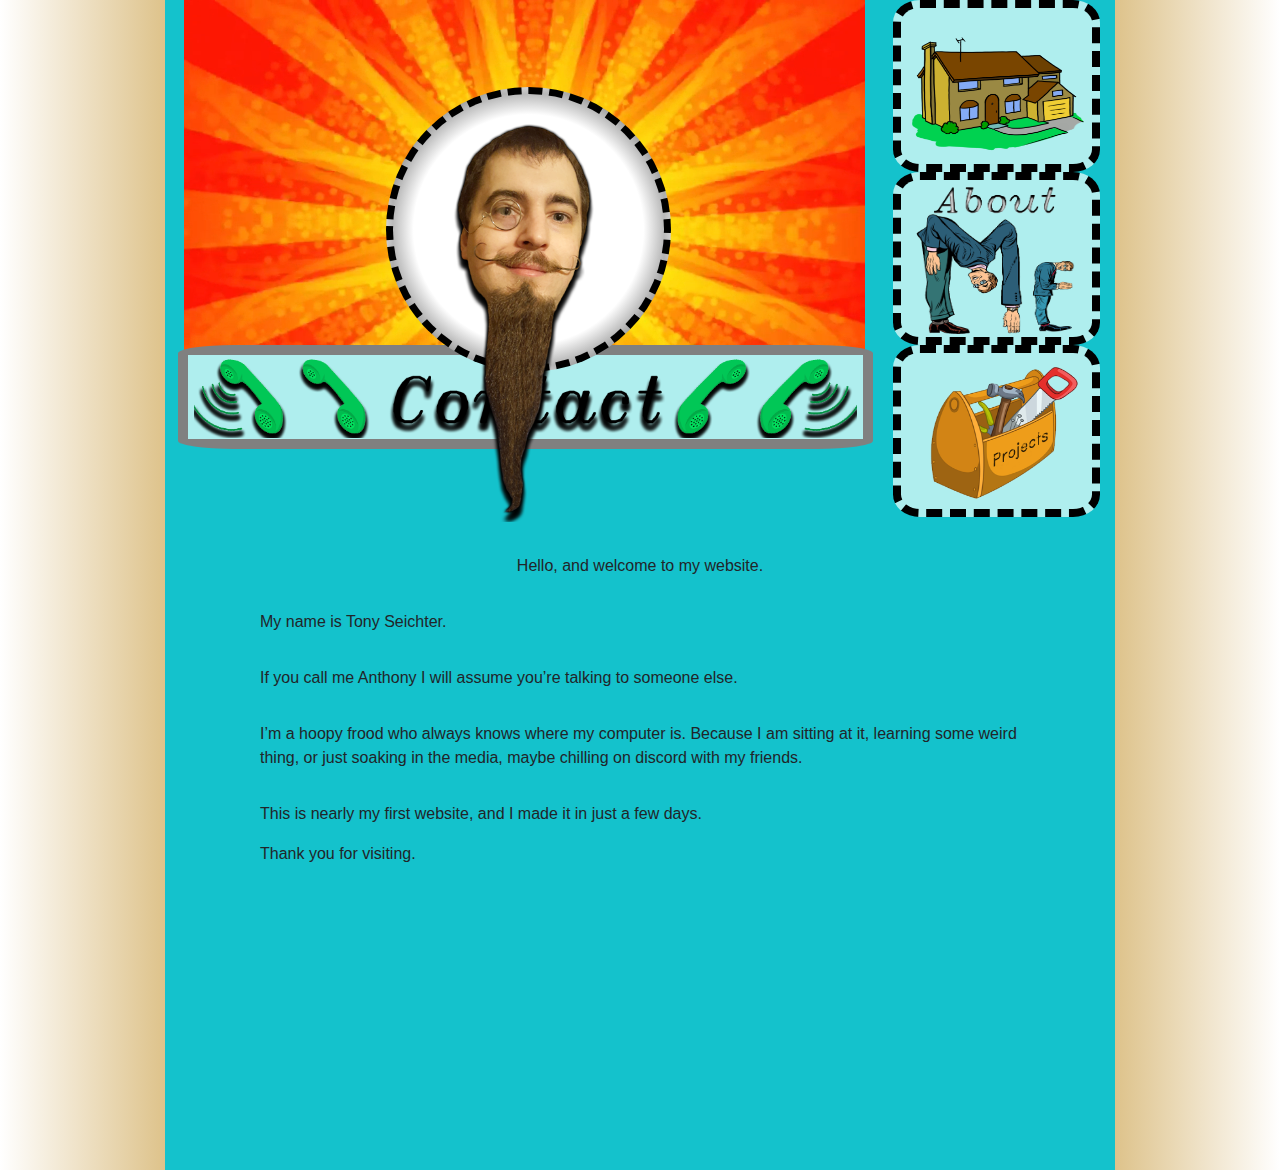
<file: Index.html>
<!DOCTYPE html>

    
<head>
    <link rel="stylesheet" href="https://maxcdn.bootstrapcdn.com/bootstrap/4.0.0/css/bootstrap.min.css" integrity="sha384-Gn5384xqQ1aoWXA+058RXPxPg6fy4IWvTNh0E263XmFcJlSAwiGgFAW/dAiS6JXm" crossorigin="anonymous">
    <link rel="stylesheet" type="text/css" href="CSS.css" media="screen"/>
    <meta charset="UTF-8"> 
<title>Anthony Seichter - Rockstar Developer.</title>
</head>
<body">
<theWrap id="wrapper">
    <themeat id="content">
        <mytop class=" myheader ">
            <floatingElements class="overlaid">
                <img class="overlaid topright" src="image/face1.png" alt="My Face">

            </floatingElements>
            
<!--------------------------------------------------------------------------------------------->
            <topleft class=" col-sm-9 sepia" >
                <div >
                    <Video class="video" autoplay muted loop id="myvideo"> 
                        <source src="image/sun.webm">
                    </Video>
                </div>
                <div class="notactuallyphotobox" >
                    <div class="spacer"></div>
                    <div class=" container" style="display: inline-flex; align-items: center; height: 100%;">
                        <div class="circle" ></div>
                    </div>
                </div>
                <div class="mycontainer topright" style="width: 100%; height: 100%;color: linen;"> 
                    <button class="buttonheight centerbuttonwide" ><a href="Contact.html"><img class="buttonimg" src="image/contact.png" alt="Contact image"> </a> </button>   
                    
                </div>


            </topleft>
<!--------------------------------------------------------------------------------------------->
            <topright class="col-sm-3 topright  tuck sepia">
                
                    <button class="boxheight buttonwide"><a href="Index.html"> <img class="buttonimg" src="image/home.png" alt="Home"> </a></button>
                    
                
                    <button class="boxheight buttonwide"> <a href="aboutme.html"><img class="buttonimg" src="image/aboutme.png" alt="About Me"></a></button>
                
                
                    <button class="boxheight buttonwide"> <a href="Projects.html"> <img class="buttonimg" src="image/tools.png" alt="Projects"></a> </button>
                
            </topright>
<!--------------------------------------------------------------------------------------------->

            
<!--------------------------------------------------------------------------------------------->
           
         
        </mytop>
        <smallFloat class="smalloverlay">
            <img class="smalloverlay" src="image/face2.png" alt="my face small varsion">
        </smallFloat> 
        <smallmenu class="mycontainer smallmenu tuck" >
            <button class="smallbuttonheight smallbuttonwide tuck"><a href="Index.html">Home</a></button>
            <button class="smallbuttonheight smallbuttonwide tuck"> <a href="Contact.html">Contact</a></button>
            <button class="smallbuttonheight smallbuttonwide tuck"> <a href="aboutme.html">About Me</a></button>
            <button class="smallbuttonheight smallbuttonwide tuck "><a href="Projects.html">Projects</a></button>
        </smallmenu>
<!--------------------------------------------------------------------------------------------->

        <bottom>
            <div class=" container mycontent sepia tuck" style="height: auto; width: 100%;">
                <p></p>
                <P></P>

                <p style="text-align: center;">Hello, and welcome to my website. </p>
                <P></P>
                <p>My name is Tony Seichter.</p> 
                <p></p>
                <p>If you call me Anthony I will assume you’re talking to someone else.</p>
                <p></p>    
                <p>I’m a hoopy frood who always knows where my computer is. Because I am sitting at it, learning some weird thing, or just soaking in the media, maybe chilling on discord with my friends.</p>
                <p></p>        
                <p> This is nearly my first website, and I made it in just a few days.
                <p>Thank you for visiting.</p>  
                <p></p> 
                <p></p>           
                <p></p>
                <p></p> 
                <p></p>           
                <p></p>
                <p></p> 
                <p></p>           
                <p></p>
                <p></p> 
                <p></p>           
                <p></p>
                <p></p> 
                <p></p>           
                <p></p>
                <p></p> 
                <p></p>           
                <p></p>
                
            </div>
        </bottom>
    </themeat>
</theWrap>
</body>
<foot>
    <script type='text/javascript' src='jquery-3.5.1.slim.min.js'></script>
    
    <!--script for loadng video after other elements are done
        <script type="text/javascript">
        $(window).bind("load", function() {  
	    $('#vidhandle').load('movie.html');
        }); 
    </script>-->
    <script>
        var video = document.getElementById("myvideo");
        function myFunction() {
            video.play();
        }
    </script>
</foot>

</html>
</file>
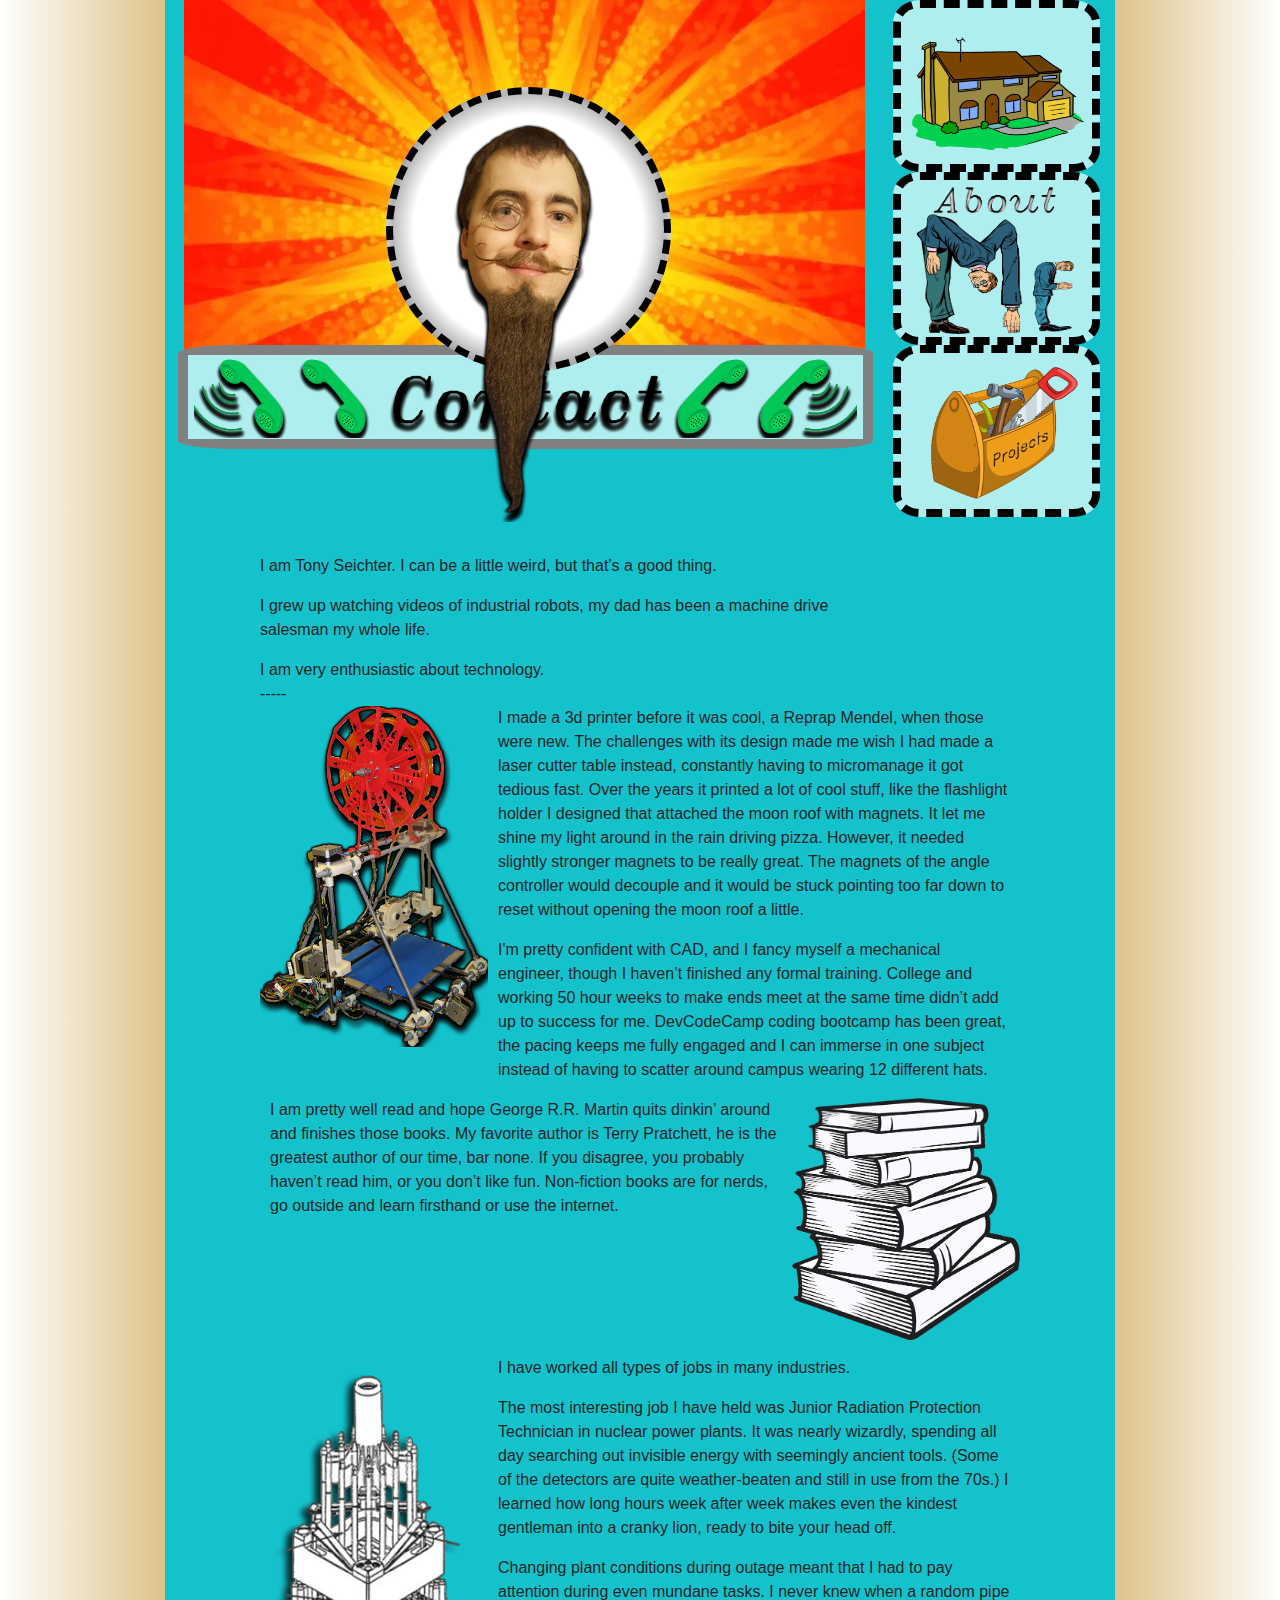
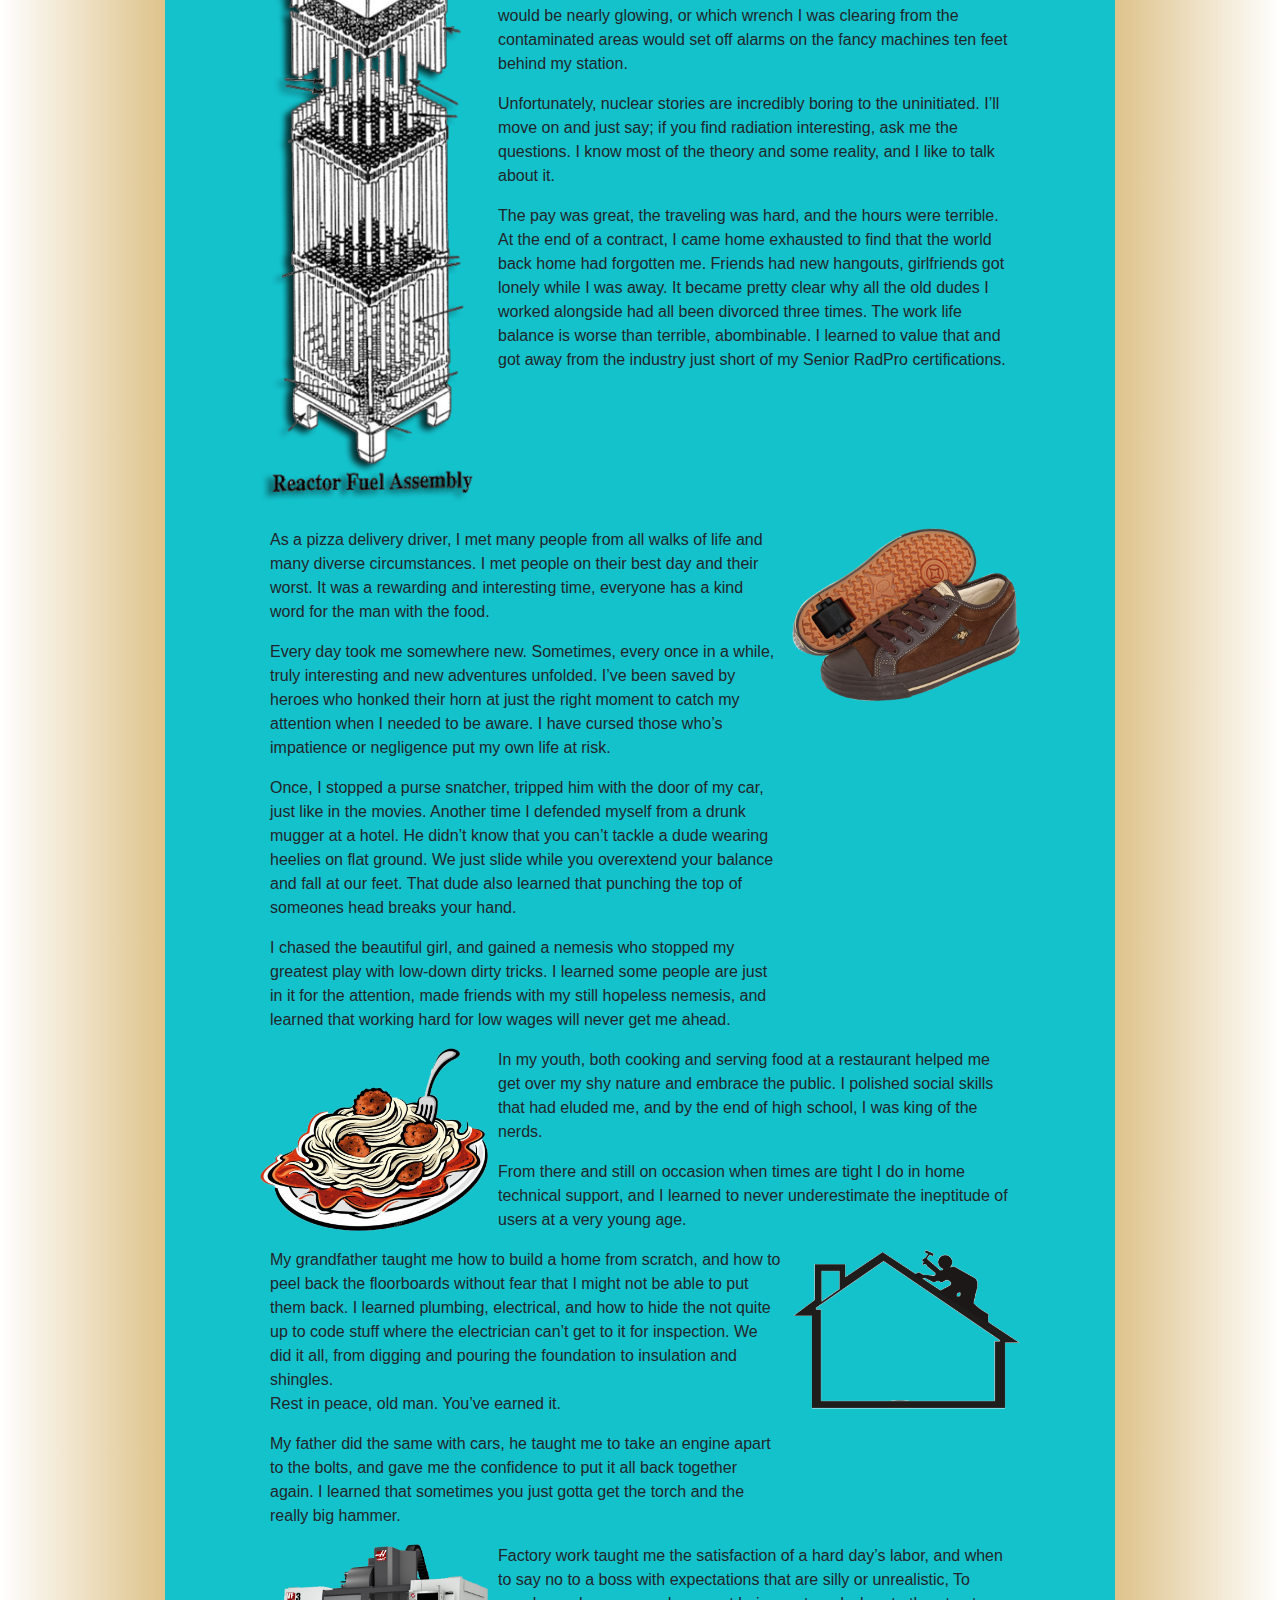
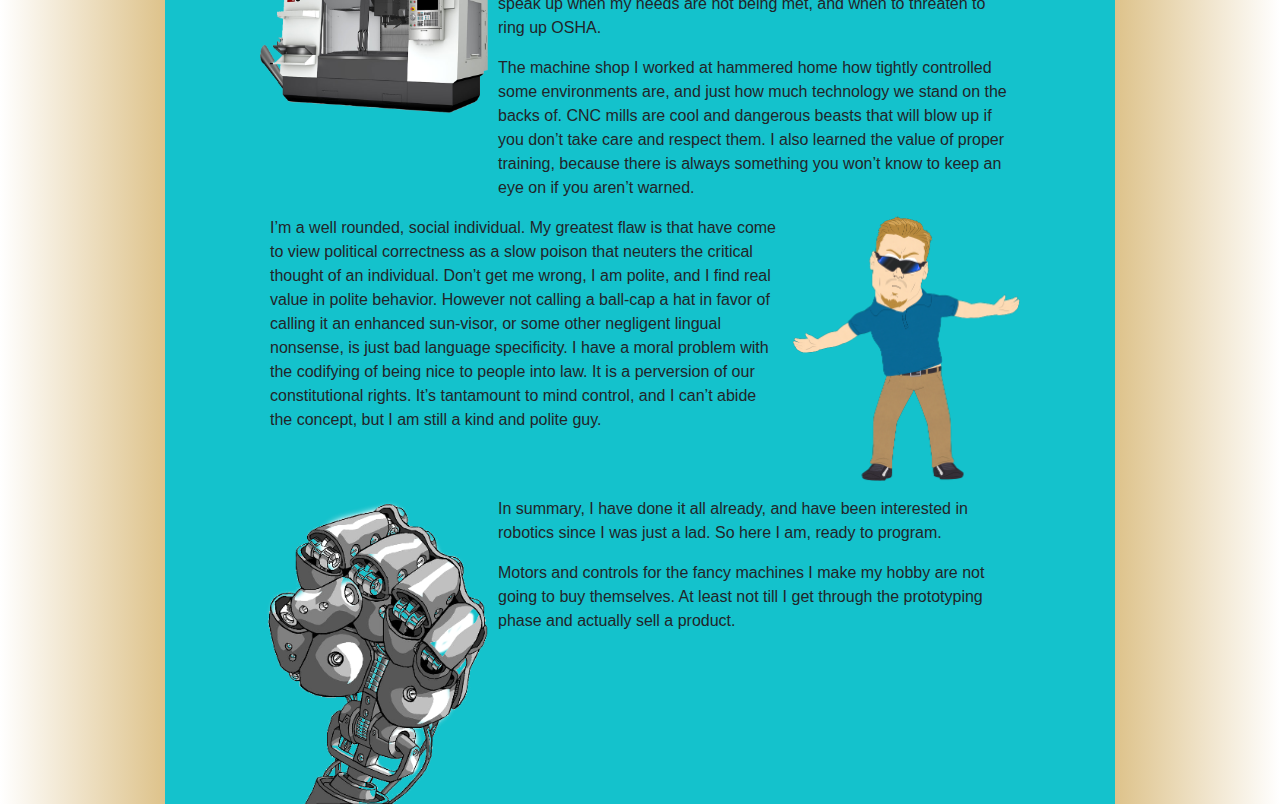
<file: aboutme.html>
<!DOCTYPE html>

    
<head>
    <link rel="stylesheet" href="https://maxcdn.bootstrapcdn.com/bootstrap/4.0.0/css/bootstrap.min.css" integrity="sha384-Gn5384xqQ1aoWXA+058RXPxPg6fy4IWvTNh0E263XmFcJlSAwiGgFAW/dAiS6JXm" crossorigin="anonymous">
    <link rel="stylesheet" type="text/css" href="CSS.css" media="screen"/>
    <meta charset="UTF-8">
<title>Anthony Seichter - Rockstar Developer.</title>
</head>
 <body">
<theWrap id="wrapper">
    <themeat id="content">
        <mytop class=" myheader ">
            <floatingElements class="overlaid">
                <img class="overlaid topright" src="image/face1.png" alt="My Face">

            </floatingElements>
            
<!--------------------------------------------------------------------------------------------->
            <topleft class=" col-sm-9 sepia" >
                <div >
                    <Video class="video" autoplay muted loop id="myvideo"> 
                        <source src="image/sun.webm">
                    </Video>
                </div>
                <div class="notactuallyphotobox" >
                    <div class="spacer"></div>
                    <div class=" container" style="display: inline-flex; align-items: center; height: 100%;">
                        <div class="circle" ></div>
                    </div>
                </div>
                <div class="mycontainer topright" style="width: 100%; height: 100%;color: linen;"> 
                    <button class="buttonheight centerbuttonwide" ><a href="Contact.html"><img class="buttonimg" src="image/contact.png" alt="Contact image"> </a> </button>   
                    
                </div>


            </topleft>
<!--------------------------------------------------------------------------------------------->
            <topright class="col-sm-3 topright  tuck sepia">
                
                    <button class="boxheight buttonwide"><a href="Index.html"> <img class="buttonimg" src="image/home.png" alt="Home"> </a></button>
                    
                
                    <button class="boxheight buttonwide"> <a href="aboutme.html"><img class="buttonimg" src="image/aboutme.png" alt="About Me"></a></button>
                
                
                    <button class="boxheight buttonwide"> <a href="Projects.html"> <img class="buttonimg" src="image/tools.png" alt="Projects"></a> </button>
                
            </topright>
<!--------------------------------------------------------------------------------------------->

            
<!--------------------------------------------------------------------------------------------->
           
         
        </mytop>
        <smallFloat class="smalloverlay">
            <img class="smalloverlay" src="image/face2.png" alt="my face small varsion">
        </smallFloat> 
        <smallmenu class="mycontainer smallmenu tuck" >
            <button class="smallbuttonheight smallbuttonwide tuck"><a href="Index.html">Home</a></button>
            <button class="smallbuttonheight smallbuttonwide tuck"> <a href="Contact.html">Contact</a></button>
            <button class="smallbuttonheight smallbuttonwide tuck"> <a href="aboutme.html">About Me</a></button>
            <button class="smallbuttonheight smallbuttonwide tuck "><a href="Projects.html">Projects</a></button>
        </smallmenu>
<!--------------------------------------------------------------------------------------------->

        <bottom>
            <div class=" container mycontent sepia tuck" style="height: auto; width: 100%;">
                    <P></P>
                    <P></P>
                    <intro class="intro">I am Tony Seichter.  I can be a little weird, but that’s a good thing.</intro>
                    <P></P>
                    <intro class="intro">I grew up watching videos of industrial robots, my dad has been a machine drive salesman my whole life.</intro>
                    <P></P>
                    <intro class="intro">I am very enthusiastic about technology.</intro>
                    <div>-----</div>
                <div class="rightaboutcontainer">
                    <div class="aboutpic"><img class="buttonimg" src="image/mendel.png" alt=""></div>
                    <div class="aboutcontentitem">
                        <div>I made a 3d printer before it was cool, a Reprap Mendel, when those were new. The challenges with its design made me wish I had made a laser cutter table instead, constantly having to micromanage it got tedious fast. Over the years it printed a lot of cool stuff, like the flashlight holder I designed that attached the moon roof with magnets. It let me shine my light around in the rain driving pizza. However, it needed slightly stronger magnets to be really great. The magnets of the angle controller would decouple and it would be stuck pointing too far down to reset without opening the moon roof a little.</div>
                        <P></P>
                        <div>I'm pretty confident with CAD, and I fancy myself a mechanical engineer, though I haven’t finished any formal training. College and working 50 hour weeks to make ends meet at the same time didn’t add up to success for me. DevCodeCamp coding bootcamp has been great, the pacing keeps me fully engaged and I can immerse in one subject instead of having to scatter around campus wearing 12 different hats.</div>
                    </div>
                </div>
                <P></P>
                <div class="leftaboutcontainer">
                    <div class="aboutpic"><img class="buttonimg" src="image/books.png" alt=""></div>
                    <div class="aboutcontentitem">I am pretty well read and hope George R.R. Martin quits dinkin’ around and finishes those books. My favorite author is Terry Pratchett, he is the greatest author of our time, bar none. If you disagree, you probably haven’t read him, or you don’t like fun. Non-fiction books are for nerds, go outside and learn firsthand or use the internet.</div>
                </div>
                <P></P>
                <div class="rightaboutcontainer">
                    <div class="aboutpic aboutimagelarge"><img class="buttonimg" src="image/fuel.png" alt=""></div>
                    <div class="aboutpic aboutimagesmall"><img class="buttonimg" src="image/radiation.png" alt=""></div>

                    <div class="aboutcontentitem">
                        <div> I have worked all types of jobs in many industries.</div> 
                        <P></P>
                        <div> The most interesting job I have held was Junior Radiation Protection Technician in nuclear power plants.  It was nearly wizardly, spending all day searching out invisible energy with seemingly ancient tools. (Some of the detectors are quite weather-beaten and still in use from the 70s.) I learned how long hours week after week makes even the kindest gentleman into a cranky lion, ready to bite your head off. </div>
                        <P></P>
                        <div>Changing plant conditions during outage meant that I had to pay attention during even mundane tasks. I never knew when a random pipe would be nearly glowing, or which wrench I was clearing from the contaminated areas would set off alarms on the fancy machines ten feet behind my station. </div>
                        <P></P>
                        <div>Unfortunately, nuclear stories are incredibly boring to the uninitiated. I’ll move on and just say; if you find radiation interesting, ask me the questions. I know most of the theory and some reality, and I like to talk about it. </div>
                        <P></P>
                        <div>The pay was great, the traveling was hard, and the hours were terrible.  At the end of a contract, I came home exhausted to find that the world back home had forgotten me.  Friends had new hangouts, girlfriends got lonely while I was away. It became pretty clear why all the old dudes I worked alongside had all been divorced three times.  The work life balance is worse than terrible, abombinable. I learned to value that and got away from the industry just short of my Senior RadPro certifications.</div>
                    </div>
                </div>
                <P></P>
                <div class="leftaboutcontainer">
                    <div class="aboutpic"><img class="buttonimg" src="image/heelys.png" alt=""></div>
                    <div class="aboutcontentitem">
                        <div>As a pizza delivery driver, I met many people from all walks of life and many diverse circumstances.  I met people on their best day and their worst. It was a rewarding and interesting time, everyone has a kind word for the man with the food.</div>
                        <P></P>
                        <div>Every day took me somewhere new. Sometimes, every once in a while, truly interesting and new adventures unfolded. I’ve been saved by heroes who honked their horn at just the right moment to catch my attention when I needed to be aware. I have cursed those who’s impatience or negligence put my own life at risk. </div>
                        <P></P>
                        <div>Once, I stopped a purse snatcher, tripped him with the door of my car, just like in the movies.  Another time I defended myself from a drunk mugger at a hotel. He didn’t know that you can’t tackle a dude wearing heelies on flat ground. We just slide while you overextend your balance and fall at our feet. That dude also learned that punching the top of someones head breaks your hand.</div> 
                        <P></P>
                        <div> I chased the beautiful girl, and gained a nemesis who stopped my greatest play with low-down dirty tricks. I learned some people are just in it for the attention, made friends with my still hopeless nemesis, and learned that working hard for low wages will never get me ahead.</div>
                    </div>
                </div>
                <P></P>
                <div class="rightaboutcontainer">
                    <div class="aboutpic"><img class="buttonimg" src="image/spaghetti.png" alt=""></div>
                    <div class="aboutcontentitem">
                        <div> In my youth, both cooking and serving food at a restaurant helped me get over my shy nature and embrace the public. I polished social skills that had eluded me, and by the end of high school, I was king of the nerds.</div>  
                        <P></P>
                        <div> From there and still on occasion when times are tight I do in home technical support, and I learned to never underestimate the ineptitude of users at a very young age.</div>
                    </div>
                </div>
                <P></P>
                <div class="leftaboutcontainer">
                    <div class="aboutpic"><img class="buttonimg" src="image/construction.png" alt=""></div>
                    <div class="aboutcontentitem">
                        <div> My grandfather taught me how to build a home from scratch, and how to peel back the floorboards without fear that I might not be able to put them back. I learned plumbing, electrical, and how to hide the not quite up to code stuff where the electrician can’t get to it for inspection.  We did it all, from digging and pouring the foundation to insulation and shingles. </div>
                        <div>Rest in peace, old man. You’ve earned it. </div>
                        <P></P>
                        <div>My father did the same with cars, he taught me to take an engine apart to the bolts, and gave me the confidence to put it all back together again. I learned that sometimes you just gotta get the torch and the really big hammer.</div>
                    </div>
                </div>
                <P></P>
                <div class="rightaboutcontainer">
                    <div class="aboutpic"><img class="buttonimg" src="image/cnc.png" alt=""></div>
                    <div class="aboutcontentitem">
                        <div>Factory work taught me the satisfaction of a hard day’s labor, and when to say no to a boss with expectations that are silly or unrealistic, To speak up when my needs are not being met, and when to threaten to ring up OSHA.</div>
                        <P></P>
                        <div>The machine shop I worked at hammered home how tightly controlled some environments are, and just how much technology we stand on the backs of.  CNC mills are cool and dangerous beasts that will blow up if you don’t take care and respect them. I also learned the value of proper training, because there is always something you won’t know to keep an eye on if you aren’t warned. </div>
                    </div>
                </div>
                <P></P>
                <div class="leftaboutcontainer">
                    <div class="aboutpic"><img class="buttonimg" src="image/pc.png" alt=""></div>
                    <div class="aboutcontentitem">                        
                        <div>I’m a well rounded, social individual. My greatest flaw is that have come to view political correctness as a slow poison that neuters the critical thought of an individual. Don’t get me wrong, I am polite, and I find real value in polite behavior. However not calling a ball-cap a hat in favor of calling it an enhanced sun-visor, or some other negligent lingual nonsense, is just bad language specificity.  I have a moral problem with the codifying of being nice to people into law. It is a perversion of our constitutional rights. It’s tantamount to mind control, and I can’t abide the concept, but I am still a kind and polite guy.</div>    
                    </div>
                </div>
                <P></P>
                <div class="rightaboutcontainer">
                    <div class="aboutpic"><img class="buttonimg" src="image/robo.png" alt=""></div>
                    <div class="aboutcontentitem">
                        <div>In summary, I have done it all already, and have been interested in robotics since I was just a lad. So here I am, ready to program.</div>
                        <P></P>
                        <div> Motors and controls for the fancy machines I make my hobby are not going to buy themselves. At least not till I get through the prototyping phase and actually sell a product.</div>
                    </div>
                </div>
            </div>
        </bottom>
    </themeat>
</theWrap>
</body>
<foot>
    <script type='text/javascript' src='jquery-3.5.1.slim.min.js'></script>
    
    <!--script for loadng video after other elements are done
        <script type="text/javascript">
        $(window).bind("load", function() {  
	    $('#vidhandle').load('movie.html');
        }); 
    </script>-->
    <script>
        var video = document.getElementById("myvideo");
        function myFunction() {
            video.play();
        }
    </script>
</foot>

</html>
</file>
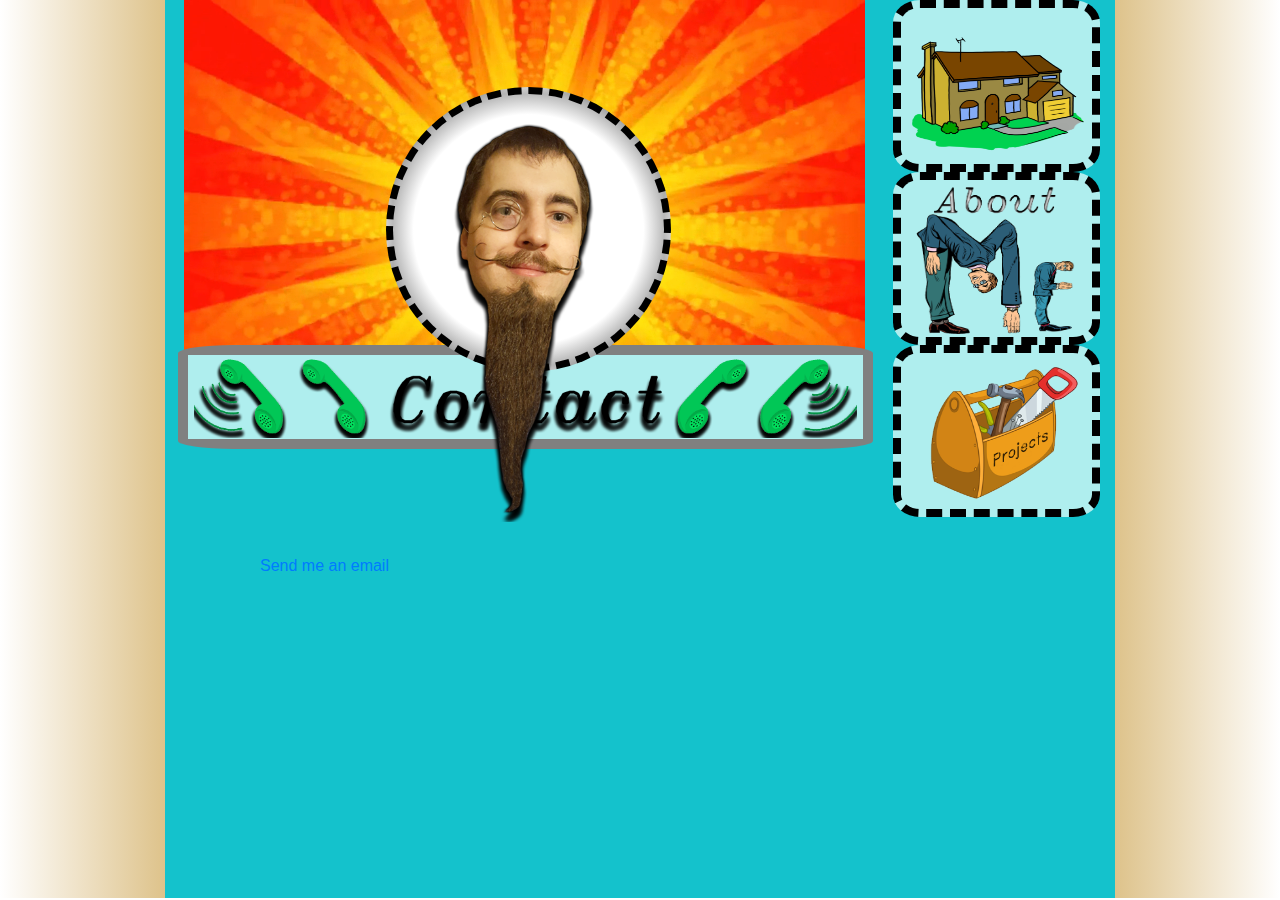
<file: Contact.html>
<!DOCTYPE html>

    
<head>
    <link rel="stylesheet" href="https://maxcdn.bootstrapcdn.com/bootstrap/4.0.0/css/bootstrap.min.css" integrity="sha384-Gn5384xqQ1aoWXA+058RXPxPg6fy4IWvTNh0E263XmFcJlSAwiGgFAW/dAiS6JXm" crossorigin="anonymous">
    <link rel="stylesheet" type="text/css" href="CSS.css" media="screen"/>
    <meta charset="UTF-8">
<title>Anthony Seichter - Rockstar Developer.</title>
</head>
 <body">
<theWrap id="wrapper">
    <themeat id="content">
        <mytop class=" myheader ">
            <floatingElements class="overlaid">
                <img class="overlaid topright" src="image/face1.png" alt="My Face">

            </floatingElements>
            
<!--------------------------------------------------------------------------------------------->
            <topleft class=" col-sm-9 sepia" >
                <div >
                    <Video class="video" autoplay muted loop id="myvideo"> 
                        <source src="image/sun.webm">
                    </Video>
                </div>
                <div class="notactuallyphotobox" >
                    <div class="spacer"></div>
                    <div class=" container" style="display: inline-flex; align-items: center; height: 100%;">
                        <div class="circle" ></div>
                    </div>
                </div>
                <div class="mycontainer topright" style="width: 100%; height: 100%;color: linen;"> 
                    <button class="buttonheight centerbuttonwide" ><a href="Contact.html"><img class="buttonimg" src="image/contact.png" alt="Contact image"> </a> </button>   
                    
                </div>


            </topleft>
<!--------------------------------------------------------------------------------------------->
            <topright class="col-sm-3 topright  tuck sepia">
                
                    <button class="boxheight buttonwide"><a href="Index.html"> <img class="buttonimg" src="image/home.png" alt="Home"> </a></button>
                    
                
                    <button class="boxheight buttonwide"> <a href="aboutme.html"><img class="buttonimg" src="image/aboutme.png" alt="About Me"></a></button>
                
                
                    <button class="boxheight buttonwide"> <a href="Projects.html"> <img class="buttonimg" src="image/tools.png" alt="Projects"></a> </button>
                
            </topright>
<!--------------------------------------------------------------------------------------------->

            
<!--------------------------------------------------------------------------------------------->
           
         
        </mytop>
        <smallFloat class="smalloverlay">
            <img class="smalloverlay" src="image/face2.png" alt="my face small varsion">
        </smallFloat> 
        <smallmenu class="mycontainer smallmenu tuck" >
            <button class="smallbuttonheight smallbuttonwide tuck"><a href="Index.html">Home</a></button>
            <button class="smallbuttonheight smallbuttonwide tuck"> <a href="Contact.html">Contact</a></button>
            <button class="smallbuttonheight smallbuttonwide tuck"> <a href="aboutme.html">About Me</a></button>
            <button class="smallbuttonheight smallbuttonwide tuck "><a href="Projects.html">Projects</a></button>
        </smallmenu>
<!--------------------------------------------------------------------------------------------->

        <bottom>
            <div class=" container mycontent sepia tuck" style="height: auto; width: 100%;">
                <P></P>
                <p></p>
                <p><a href="anthonyseichter@gmail.com">Send me an email</a></p>
                <p></p>
                <p></p>
                <p></p>
                <p></p>
                <p></p> 
                <p></p>           
                <p></p>
                <p></p> 
                <p></p>           
                <p></p>
                <p></p> 
                <p></p>           
                <p></p>
                <p></p> 
                <p></p>           
                <p></p>
                <p></p> 
                <p></p>           
                <p></p>
                
            </div>
        </bottom>
    </themeat>
</theWrap>
</body>
<foot>
    <script type='text/javascript' src='jquery-3.5.1.slim.min.js'></script>
    
    <!--script for loadng video after other elements are done
        <script type="text/javascript">
        $(window).bind("load", function() {  
	    $('#vidhandle').load('movie.html');
        }); 
    </script>-->
    <script>
        var video = document.getElementById("myvideo");
        function myFunction() {
            video.play();
        }
    </script>
</foot>

</html>
</file>
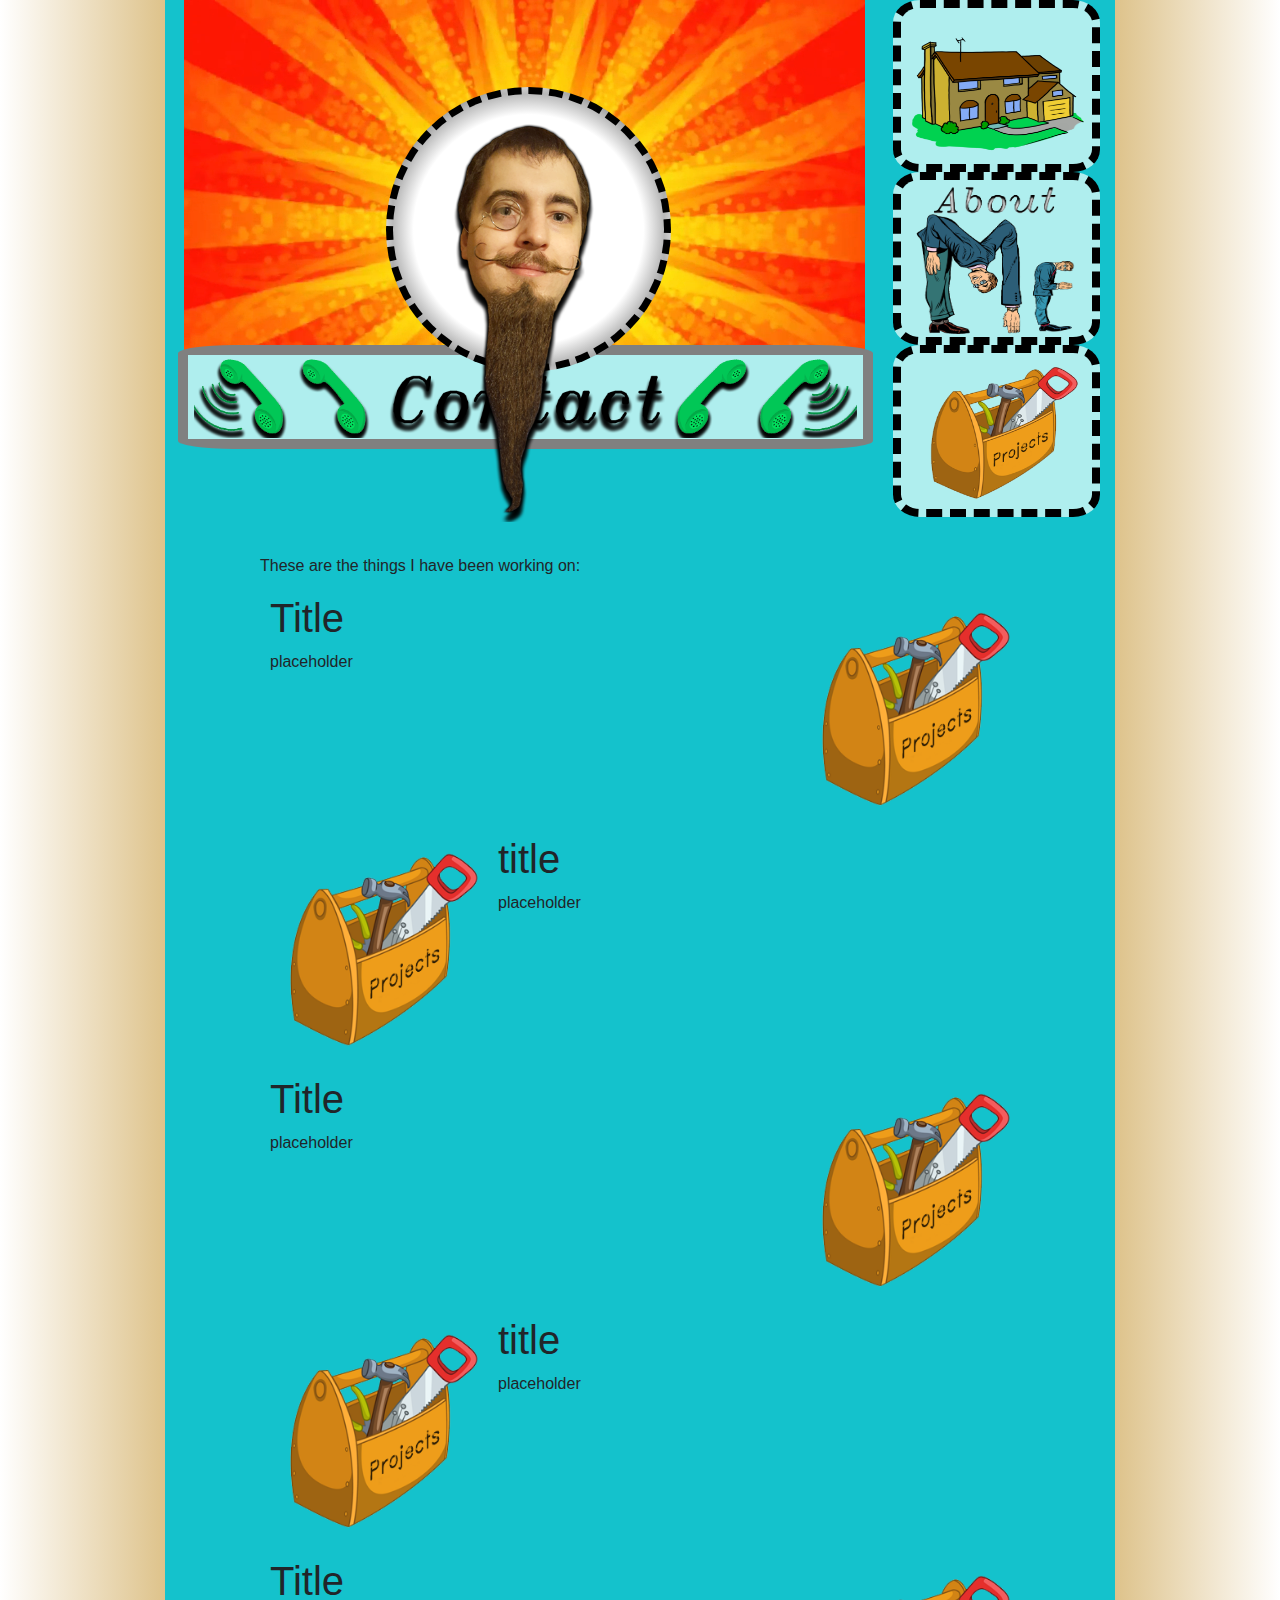
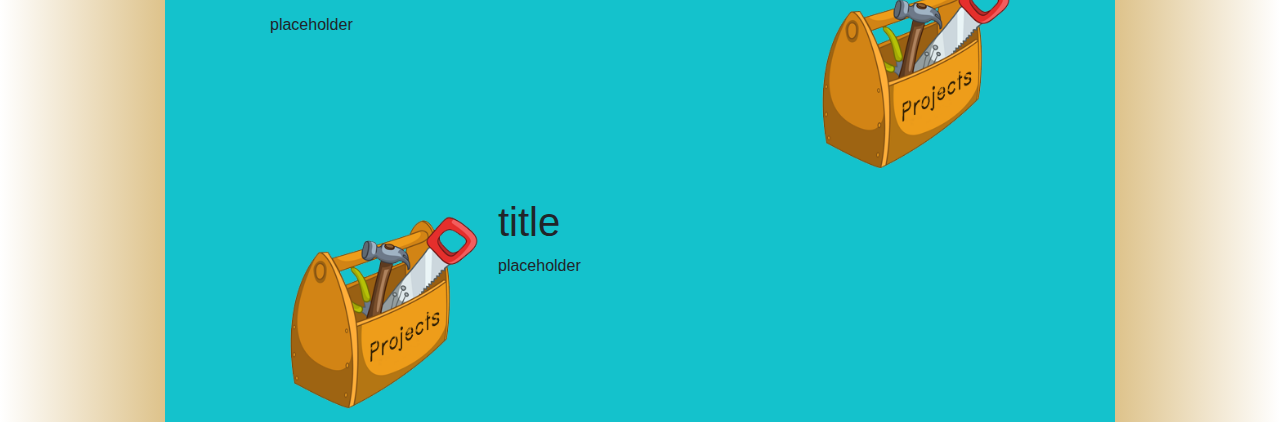
<file: Projects.html>
<!DOCTYPE html>

    
<head>

    <link rel="stylesheet" href="https://maxcdn.bootstrapcdn.com/bootstrap/4.0.0/css/bootstrap.min.css" integrity="sha384-Gn5384xqQ1aoWXA+058RXPxPg6fy4IWvTNh0E263XmFcJlSAwiGgFAW/dAiS6JXm" crossorigin="anonymous">
    <link rel="stylesheet" type="text/css" href="CSS.css" media="screen"/>
    <meta charset="UTF-8">
<title>Anthony Seichter - Rockstar Developer.</title>
</head>
 <body">
<theWrap id="wrapper">
    <themeat id="content">
        <mytop class=" myheader ">
            <floatingElements class="overlaid">
                <img class="overlaid topright" src="image/face1.png" alt="My Face">
            </floatingElements>            
<!--------------------------------------------------------------------------------------------->
            <topleft class=" col-sm-9 sepia" >
                <div >
                    <Video class="video" autoplay muted loop id="myvideo"> 
                        <source src="image/sun.webm">
                    </Video>
                </div>
                <div class="notactuallyphotobox" >
                    <div class="spacer"></div>
                    <div class=" container" style="display: inline-flex; align-items: center; height: 100%;">
                        <div class="circle" ></div>
                    </div>
                </div>
                <div class="mycontainer topright" style="width: 100%; height: 100%;color: linen;"> 
                    <button class="buttonheight centerbuttonwide" ><a href="Contact.html"><img class="buttonimg" src="image/contact.png" alt="Contact image"> </a> </button>   
                    
                </div>


            </topleft>
<!--------------------------------------------------------------------------------------------->
            <topright class="col-sm-3 topright  tuck sepia">
                
                    <button class="boxheight buttonwide"><a href="Index.html"> <img class="buttonimg" src="image/home.png" alt="Home"> </a></button>
                    
                
                    <button class="boxheight buttonwide"> <a href="aboutme.html"><img class="buttonimg" src="image/aboutme.png" alt="About Me"></a></button>
                
                
                    <button class="boxheight buttonwide"> <a href="Projects.html"> <img class="buttonimg" src="image/tools.png" alt="Projects"></a> </button>
                
            </topright>
<!--------------------------------------------------------------------------------------------->
       </mytop>
        <smallFloat class="smalloverlay">
            <img class="smalloverlay" src="image/face2.png" alt="my face small varsion">
        </smallFloat> 
        <smallmenu class="mycontainer smallmenu tuck" >
            <button class="smallbuttonheight smallbuttonwide tuck"><a href="Index.html">Home</a></button>
            <button class="smallbuttonheight smallbuttonwide tuck"> <a href="Contact.html">Contact</a></button>
            <button class="smallbuttonheight smallbuttonwide tuck"> <a href="aboutme.html">About Me</a></button>
            <button class="smallbuttonheight smallbuttonwide tuck "><a href="Projects.html">Projects</a></button>
        </smallmenu>
<!--------------------------------------------------------------------------------------------->
        <bottom>
            <div class=" container mycontent sepia tuck" style="height: au; width: 100%;">
                <P></P>
                <P></P>

                <intro>These are the things I have been working on:</intro>
                <P></P>
                <div class="leftaboutcontainer">
                    <a class="aboutpic" href=""> <img class="buttonimg" src="image/tools.png" alt=""></a>
                    <div class="aboutcontentitem">
                        <h1>Title</h1>
                        <P>placeholder</P>
                    </div>
                </div>
                <P></P>
                <div class="rightaboutcontainer">
                   <a class="aboutpic" href=""> <img class="buttonimg" src="image/tools.png" alt=""></a>
                   <div class="aboutcontentitem">
                       <h1>title</h1>
                       <p>placeholder</p>
                   </div>
                </div> 
                 <P></P>
                <div class="leftaboutcontainer">
                    <a class="aboutpic" href=""> <img class="buttonimg" src="image/tools.png" alt=""></a>
                    <div class="aboutcontentitem">
                        <h1>Title</h1>
                        <P>placeholder</P>
                    </div>
                </div>
                <P></P>
                <div class="rightaboutcontainer">
                   <a class="aboutpic" href=""> <img class="buttonimg" src="image/tools.png" alt=""></a>
                   <div class="aboutcontentitem">
                       <h1>title</h1>
                       <p>placeholder</p>
                   </div>
                </div> 
                
                <!--repeat this as needed-->
                 <P></P>
                <div class="leftaboutcontainer">
                    <a class="aboutpic" href=""> <img class="buttonimg" src="image/tools.png" alt=""></a>
                    <div class="aboutcontentitem">
                        <h1>Title</h1>
                        <P>placeholder</P>
                    </div>
                </div>
                <P></P>
                <div class="rightaboutcontainer">
                   <a class="aboutpic" href=""> <img class="buttonimg" src="image/tools.png" alt=""></a>
                   <div class="aboutcontentitem">
                       <h1>title</h1>
                       <p>placeholder</p>
                   </div>
                </div>     
                <!--repeat this as needed-->
                

            </div>
        </bottom>
    </themeat>
</theWrap>
</body>
<foot>
    <script type='text/javascript' src='jquery-3.5.1.slim.min.js'></script>
    
    <!--script for loadng video after other elements are done
        <script type="text/javascript">
        $(window).bind("load", function() {  
	    $('#vidhandle').load('movie.html');
        }); 
    </script>-->
    <script>
        var video = document.getElementById("myvideo");
        function myFunction() {
            video.play();
        }
    </script>
</foot>

</html>
</file>
<file: CSS.css>
#wrapper {
    display: inline-flex;
    width: 100%;
    background-image: linear-gradient(to right,white, rgb(218, 188, 126),rgb(250, 240, 230),rgb(250, 240, 230),rgb(250, 240, 230),rgb(250, 240, 230),rgb(218, 188, 126),white);
}
@media screen and (max-width: 950px){
    #wrapper{
        background-image: linear-gradient(to right, rgb(250, 240, 230), white,rgb(250, 240, 230));
    }
}
.videocontainer{
    position: relative;
    text-align: center;
    z-index: 1;
    max-width: 66%;
    max-height: auto;
    margin-left: auto;
    margin-right: auto;
    overflow: hidden;
}
@media screen and (max-width: 575){
    .videocontainer{
        height: 40vw;
        overflow: hidden;
    }
}
.video{
    z-index: 1;
    height: auto;
    width: 95.6%;
    position: absolute;
    align-items: center;
    top: 0;
    left: 2.6%;
    margin-left: auto;
    margin-right: auto;
}
@media screen and (max-width: 575){
    .video{
        width: 100%;
        left: 0;
        height: 40vw;
        overflow: hidden;
    }
}
#content {
    z-index: 5;;
    width: 100%;
    max-width: 950px;
    margin: 0 auto;
    background: linen;
}
html,body {
   width:100%;
    height:100%;
}
.headerback{
    background-image: linear-gradient(linen,linen,rgb(252, 250, 214));
}
.sepia{
    background-color:#14C2CC;
    background-image: rgb(253, 250, 198)
    radial-gradient(circle farthest-side at top right, transparent, rgb(210, 225, 250)), radial-gradient(ellipse farthest-corner at 0% 100%, transparent,rgb(253, 251, 219));
    animation:bg-change 200s infinite;
}

@keyframes bg-change {
0%, 100% {
    filter:hue-rotate(0deg);
}
50% {
    filter:hue-rotate(-45deg);
}
}



.myheader{
    display: flex;
    flex-direction: row;
    position: relative;
    height: 55vw;
    max-width: 950px;
    margin-left: auto;
    margin-right: auto;
    overflow: hidden;

}
@media screen and (max-width: 575px){
    .myheader{
        flex-direction: column;
        height: 30vw;
    }
}
@media screen and (min-width:950px){
    .myheader{
        height: 522px;
    }
}
.boxheight{
    height: 33%;
}
.buttonwide{
    width: 100%;
    border: black;
    background-color: paleturquoise;
    border-style: dashed;
    border-width: 0.7vw;
    border-radius: 13%;    
}
.buttonwide:hover{
    background-color: mediumpurple;
    box-shadow: chocolate;
    
}
.smallbuttonwide{
    width: 100%;
     
}
.smallbuttonwide:hover{
    background-color: mediumpurple;
    
}
.centerbuttonwide{
    position: absolute;
    left: 1.8%;
    width: 97.5%;
    border: grey;
    border-style: solid;
    border-width: 0.8vw;
    border-radius: 8%; 
    z-index: 5;   
    background-color: paleturquoise;
}
.centerbuttonwide:hover{
    background-color: mediumpurple;
    box-shadow: chocolate;
}
.buttonheight{
    height: 20%;
}
.smallbuttonheight{
    height: 100%;
}
.tuck{
    z-index: 5;
}

.myborder{
    border: black;
    border-width: 5px;
}
.topright{
    display: block;
    text-align: center;
}
@media screen and (max-width: 575px){
    .topright{
        display: none;
    }
}
.smallmenu{
    display: none;

}

@media screen and (max-width: 575px){
    .smallmenu{
        display: flex;
        width: 100%;
        height: 10vw;
        text-align: center;
        text-size-adjust: auto;
    }
}
.smalloverlay{
    display: none;

}
.buttonimg{
    width:100%;
    height:100%;
}

@media screen and (max-width: 575px){
    .smalloverlay{
        display: block;
        pointer-events: none;
        position: absolute;
        z-index: 10;
        top: 0;
        left: -0.85vw;
        width: 100vw;
        height: auto;
    }
}
.smalloverlayimage{
    position: relative;
}
.topleft{
    z-index: 5;
}
.overlaid{
    pointer-events: none;
    position: absolute;
    top: 0;
    left: 0;
    z-index: 10;
    width: 98vw;
    height: 55vw;
    overflow: hidden;
}
@media screen and (min-width:950px){
    .overlaid{
        width: 931px;
        height: 522px;
    }
}
.hiddenoverlaid{
    position: absolute;
    top: 0;
    left: 0;
    z-index: 1;
    width: 98vw;
    height: 55vw;
    overflow: hidden;
}
@media screen and (min-width:950px){
    .overlaid{
        width: 931px;
        height: 522px;
    }
}
.spacer{
    height: 6vw;
}
@media screen and (min-width:950px){
    .spacer{
        height: 57px;
    }
}
.circle{
    z-index: 7;
    height: 30vw;
    width: 30vw;
    margin: 0 auto;
    border: black;
    border-style: dashed;
    border-width: 7px;
    border-radius: 50%;
    background-image: radial-gradient(WHITE,white,white,white,grey,black);
}


@media screen and (min-width: 950px){
    .circle{
        height: 285px;
        width: 285px;
    }
}

.mycontainer{
    margin-left: auto;
    margin-right: auto;
}

.notactuallyphotobox{
    display: flexbox;
    align-items: center;
    height: 66%;
    
}
.col-sm-9{
    padding-right: 0;
}
@media screen and (max-width: 575px){
    .col-sm-9{
        padding-left: 0;
    }
}
.buttonpad{
    padding-right: 2%;
}
#vidhandle{
    align-items: center;
    
}
.mycontent{

    display: flex;
    flex-direction: column;
    position: relative;
    max-width: 950px;
    margin-left: auto;
    margin-right: auto;
    padding-left: 10%;
    padding-right: 10%;

}
@media screen and (max-width: 575px){
    .mycontent{
        padding-left: 5%;
        padding-right: 5%;
        flex-direction: column;
    }
}
.aboutcontentitem{
    width: 70%;
    padding-left: 10px;
    padding-right: 10px;
}
.rightaboutcontainer{
    display: flex;
    align-items: flex-start;
    flex-direction: row;
    flex-wrap: wrap;
}
.leftaboutcontainer{
    display: flex;
    align-items: flex-start;
    flex-direction: row-reverse;
    flex-wrap: wrap;
}
@media screen and (max-width: 575px){
    .aboutcontentitem{
        width: 100%;
        height:auto;
    }
}

.aboutpic{
    display: block;
width: 30%;
}
@media screen and (max-width: 575px){
    .aboutpic{
        max-width: 50%;    
        margin-left: auto;
        margin-right: auto;
    }
}
.intro{
    padding-right: 25%;
}
@media screen and (max-width:575px){
    .intro{
        padding-right: 0;
    }
}
.aboutimagelarge{
    display: block;
}
@media screen and (max-width:575px){
    .aboutimagelarge{
        display: none;
    }
}
.aboutimagesmall{
    display: none;
}
@media screen and (max-width:575px){
    .aboutimagesmall{
        display: block;
    }
}

.contentelement{
    height: 20rem;
    width : 85%;

}
</file>
